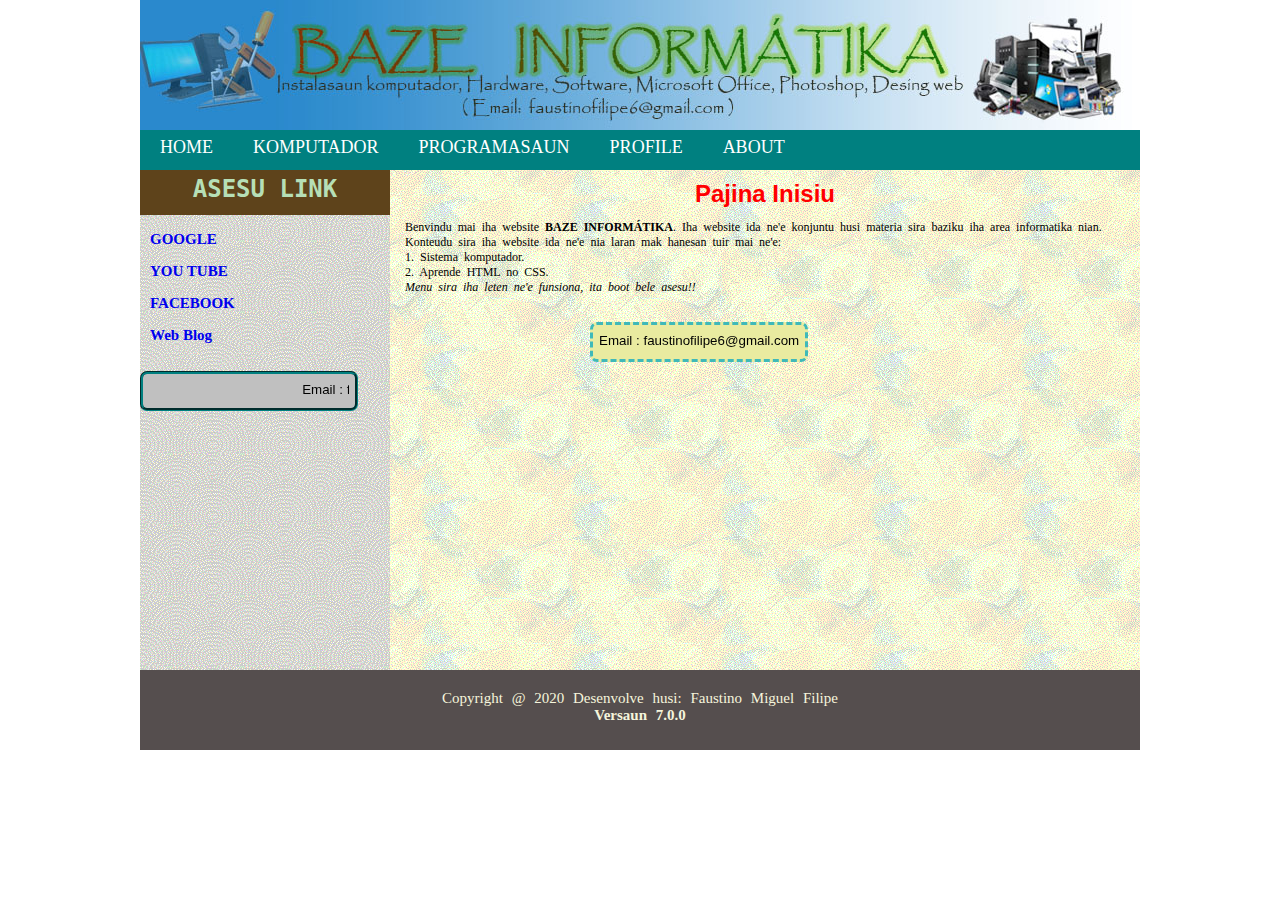
<file: index.html>
<!DOCTYPE html>
<head>
    <title>BAZE INFORMÁTIKA</title>
</head>
<link rel="stylesheet" href="css/style.css">
<link rel="stylesheet" href="css/style_konteudu.css">
<link rel="stylesheet" href="css/style_menu.css">
<link rel="shortcut icon" href="favicon/..." type="image/x-icon">
<body>
    <div class="ulun">
       
    </div>
    <div class="menu">
        <ul>
            <li><a href="#">HOME</a></li> 
            <li><a href="#">KOMPUTADOR</a>
                <ul>
                    <li><a href="pagina/hardware.html">HARDWARE</a></li>
                    <li><a href="pagina/software.html">SOFTWARE</a></li>
                    <li><a href="pagina/brainware.html">BRAINWARE</a></li>
                     <li><a href="pagina/playvideo.html">VIDEO</a></li>
                </ul>
            </li>
            <li><a href="#">PROGRAMASAUN</a>
                <ul>
                    <li><a href="pagina/html.html">HTML</a></li>
                    <li><a href="pagina/css.html">CSS</a></li>
                </ul>
            </li>
            <li><a href="profile/Profile.html">PROFILE</a></li>
            <li><a href="pagina/about.html">ABOUT</a></li>
        </ul>
</div>
    <div id="continer">
        <div class="conten">
            <div class="titulu"><h1>Pajina Inisiu</h1></div>
            <div class="konteudu">
                <p>Benvindu mai iha website <b>BAZE INFORMÁTIKA</b>. Iha website ida ne'e konjuntu husi materia sira baziku iha
                area informatika nian.</br>
                Konteudu sira iha website ida ne'e nia laran mak hanesan tuir mai ne'e:</br>
        
                1. Sistema komputador.</br>
                2. Aprende HTML no CSS.</br>
                <i>Menu sira iha leten ne'e funsiona, ita boot bele asesu!!</i>
            </P>
       
            <h4> 
                <button><marquee behavior="alternate" direction="left"> Email : faustinofilipe6@gmail.com</marquee></button>
            </h4>
        
            </div>

        </div>
        <div class="sidebar">
            <h1>ASESU LINK</h1>
            <h3><a href="https://www.google.com" target="_blank" rel="noopener noreferrer">GOOGLE</a></h3>
            <h3><a href="https://www.youtube.com" target="_blank" rel="noopener noreferrer">YOU TUBE</a></h3>
            <h3><a href="https://web.facebook.com/" target="_blank" rel="noopener noreferrer">FACEBOOK</a></h3>
            <h3><a href="https://biotekfmf.blogspot.com" target="_blank" rel="noopener noreferrer">Web Blog</a></h3>
            <h4> 
                <button><marquee behavior="scroll" direction="left"> Email : faustinofilipe6@gmail.com</marquee></button>
            </h4>
        </div>
    </div>
    <div class="footer">
        <p>
            Copyright @ 2020 Desenvolve husi: <a href="https://web.facebook.com//Faustino_FiLipe">Faustino Miguel Filipe</a><br>
            <strong>Versaun 7.0.0</strong>
        </p>
    </div>
</body>
</html>
</file>
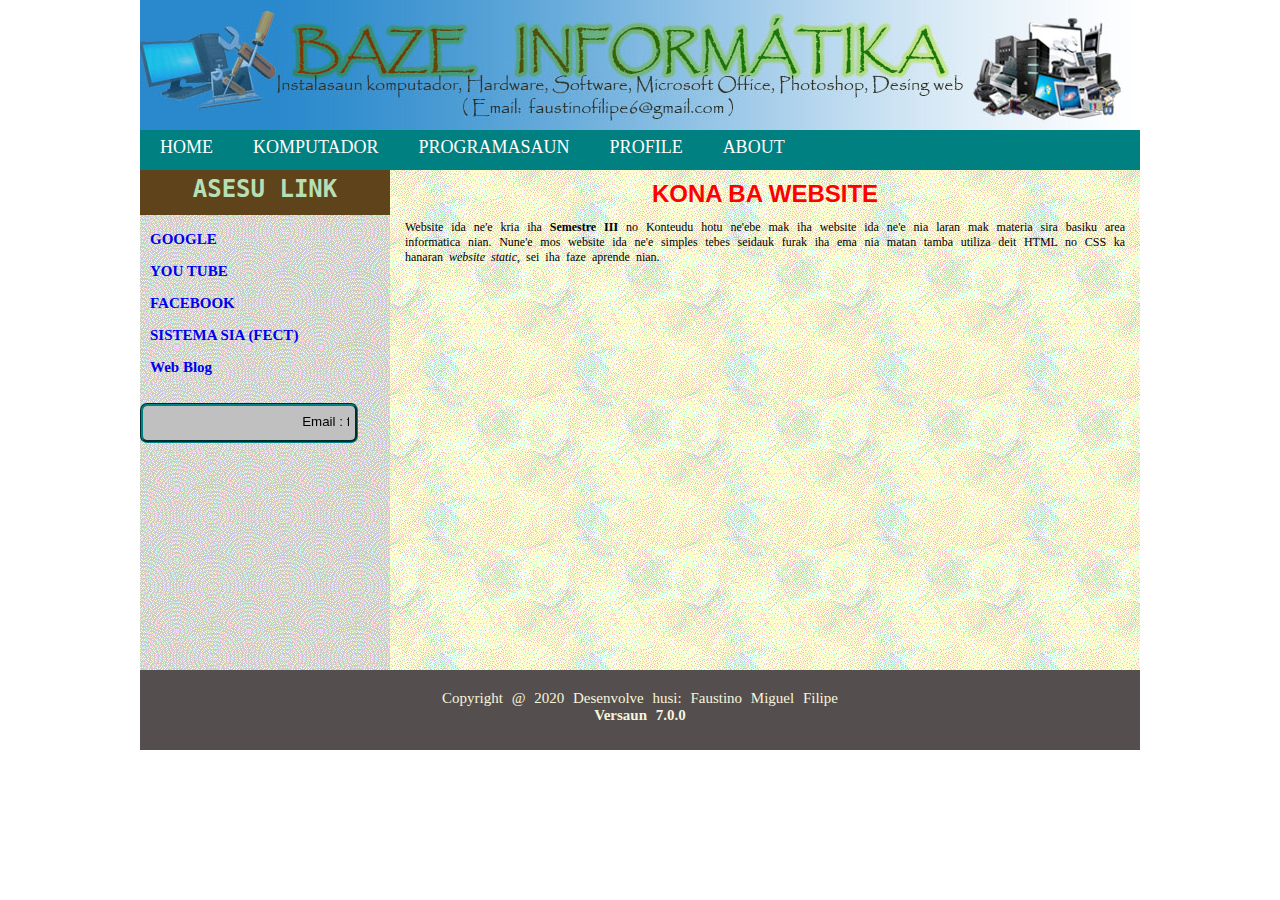
<file: pagina/about.html>
<!DOCTYPE html>
<html>
<head>
	<title>About</title>
</head>
<link rel="stylesheet" href="../css/style.css">
<link rel="stylesheet" href="../css/style_konteudu.css">
<link rel="stylesheet" href="../css/style_menu.css">
<link rel="shortcut icon" href="../imagen/logo_untl.png" type="image/x-icon">
<body>
    <div class="ulun">
       
    </div>
    <div class="menu">
        <ul>
            <li><a href="../index.html">HOME</a></li> 
            <li><a href="#">KOMPUTADOR</a>
                <ul>
                    <li><a href="../pagina/hardware.html">HARDWARE</a></li>
                    <li><a href="../pagina/software.html">SOFTWARE</a></li>
                    <li><a href="../pagina/brainware.html">BRAINWARE</a></li>
                     <li><a href="../pagina/playvideo.html">VIDEO</a></li>
                </ul>
            </li>
            <li><a href="#">PROGRAMASAUN</a>
                <ul>
                    <li><a href="../pagina/html.html">HTML</a></li>
                  <li><a href="../pagina/css.html">CSS</a></li>
                </ul>
            </li>
            <li><a href="../profile/Profile.html">PROFILE</a></li>
            <li><a href="../pagina/about.html">ABOUT</a></li>
        </ul>
</div>
    <div id="continer">
        <div class="conten">
			<h1>KONA BA WEBSITE</h1>
			<p>Website ida ne'e kria iha <b>Semestre III</b> no Konteudu hotu ne'ebe mak iha website ida ne'e nia laran mak materia sira basiku area informatica nian.
			Nune'e mos website ida ne'e simples tebes seidauk furak iha ema nia matan tamba utiliza deit HTML no CSS ka hanaran <i>website static</i>, sei iha faze aprende nian.</p>

		</div>

		
		 <div class="sidebar">
            <h1>ASESU LINK</h1>
            <h3><a href="https://www.google.com" target="_blank" rel="noopener noreferrer">GOOGLE</a></h3>
            <h3><a href="https://www.youtube.com" target="_blank" rel="noopener noreferrer">YOU TUBE</a></h3>
            <h3><a href="https://web.facebook.com/" target="_blank" rel="noopener noreferrer">FACEBOOK</a></h3>
            <h3><a href="http://10.9.4.253" target="_blank" rel="noopener noreferrer">SISTEMA SIA (FECT)</a></h3>
            <h3><a href="https://biotekfmf.blogspot.com" target="_blank" rel="noopener noreferrer">Web Blog</a></h3>
            <h4> 
                <button><marquee behavior="scroll" direction="left"> Email : faustinofilipe6@gmail.com</marquee></button>
            </h4>
        </div>
    </div>
    <div class="footer">
        <p>
            Copyright @ 2020 Desenvolve husi: <a href="https://web.facebook.com//Faustino_FiLipe">Faustino Miguel Filipe</a><br>
            <strong>Versaun 7.0.0</strong>
        </p>
    </div>

</body>
</html>
</file>
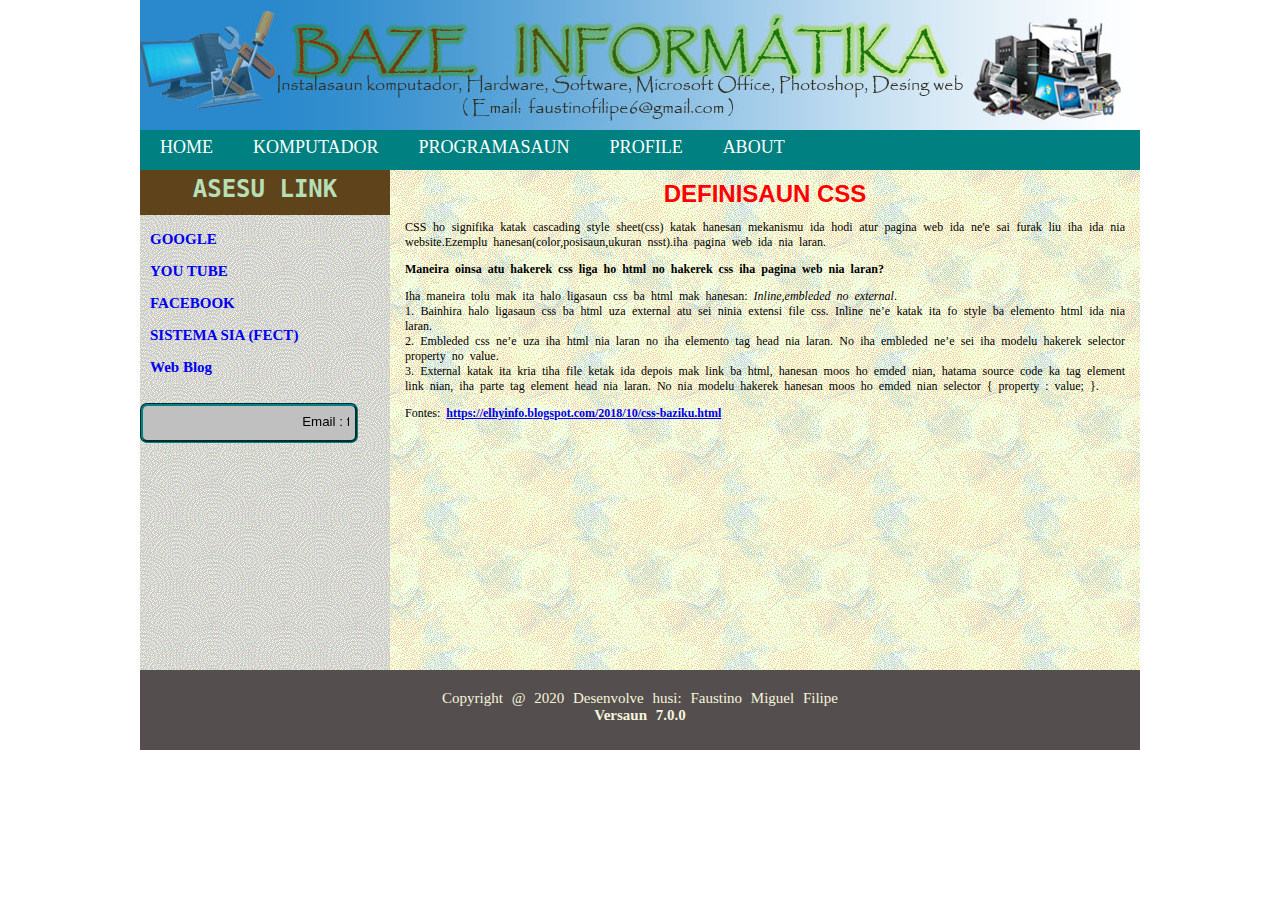
<file: pagina/css.html>
<!DOCTYPE html>
<html>
<head>
	<title>Definisaun CSS</title>
</head>
<link rel="stylesheet" href="../css/style.css">
<link rel="stylesheet" href="../css/style_konteudu.css">
<link rel="stylesheet" href="../css/style_menu.css">
<link rel="shortcut icon" href="../imagen/logo_untl.png" type="image/x-icon">
<body>
    <div class="ulun">
       
    </div>
    <div class="menu">
        <ul>
            <li><a href="../index.html">HOME</a></li> 
            <li><a href="#">KOMPUTADOR</a>
                <ul>
                    <li><a href="../pagina/hardware.html">HARDWARE</a></li>
                    <li><a href="../pagina/software.html">SOFTWARE</a></li>
                    <li><a href="../pagina/brainware.html">BRAINWARE</a></li>
                     <li><a href="../pagina/playvideo.html">VIDEO</a></li>
                </ul>
            </li>
            <li><a href="#">PROGRAMASAUN</a>
                <ul>
                    <li><a href="../pagina/html.html">HTML</a></li>
                    <li><a href="../pagina/css.html">CSS</a></li>
                </ul>
            </li>
            <li><a href="../profile/Profile.html">PROFILE</a></li>
            <li><a href="../pagina/about.html">ABOUT</a></li>
        </ul>
</div>
    <div id="continer">
        <div class="conten">
			<h1>DEFINISAUN CSS</h1>
			<p>CSS ho signifika katak cascading style sheet(css) katak hanesan mekanismu ida hodi atur pagina web ida ne'e sai furak liu iha ida nia website.Ezemplu hanesan(color,posisaun,ukuran nsst).iha pagina web ida nia laran.</p>
				
			<p><b>Maneira oinsa atu hakerek css liga ho html no hakerek css iha pagina web nia laran?</b><br>
            <p>Iha maneira tolu mak ita halo ligasaun css ba html mak hanesan: <i>Inline,embleded no external</i>.<br>
            1. Bainhira halo ligasaun css ba html uza external atu sei ninia extensi file css. Inline ne’e katak ita fo style ba elemento html ida nia laran.<br>
            2. Embleded css ne’e uza iha html nia laran no iha elemento tag head nia laran. No iha embleded ne’e sei iha modelu hakerek selector property no value.<br>
            3. External katak ita kria tiha file ketak ida depois mak link ba html, hanesan moos ho emded nian,
            hatama source code ka tag element link nian, iha parte tag element head nia laran. No nia modelu
            hakerek hanesan moos ho emded nian selector { property : value; }. <br>
            </p>

                <P>Fontes: <a href="https://elhyinfo.blogspot.com/2018/10/css-baziku.html" target="_blank" rel="noopener noreferrer"><b>https://elhyinfo.blogspot.com/2018/10/css-baziku.html</b></a></P>
            


		</div>

		 <div class="sidebar">
            <h1>ASESU LINK</h1>
            <h3><a href="https://www.google.com" target="_blank" rel="noopener noreferrer">GOOGLE</a></h3>
            <h3><a href="https://www.youtube.com" target="_blank" rel="noopener noreferrer">YOU TUBE</a></h3>
            <h3><a href="https://web.facebook.com/" target="_blank" rel="noopener noreferrer">FACEBOOK</a></h3>
            <h3><a href="http://10.9.4.253" target="_blank" rel="noopener noreferrer">SISTEMA SIA (FECT)</a></h3>
            <h3><a href="https://biotekfmf.blogspot.com" target="_blank" rel="noopener noreferrer">Web Blog</a></h3>
            <h4> 
                <button><marquee behavior="scroll" direction="left"> Email : faustinofilipe6@gmail.com</marquee></button>
            </h4>
        </div>
    </div>
    <div class="footer">
        <p>
            Copyright @ 2020 Desenvolve husi: <a href="https://web.facebook.com//Faustino_FiLipe">Faustino Miguel Filipe</a><br>
            <strong>Versaun 7.0.0</strong>
        </p>
    </div>
</body>
</html>
</file>
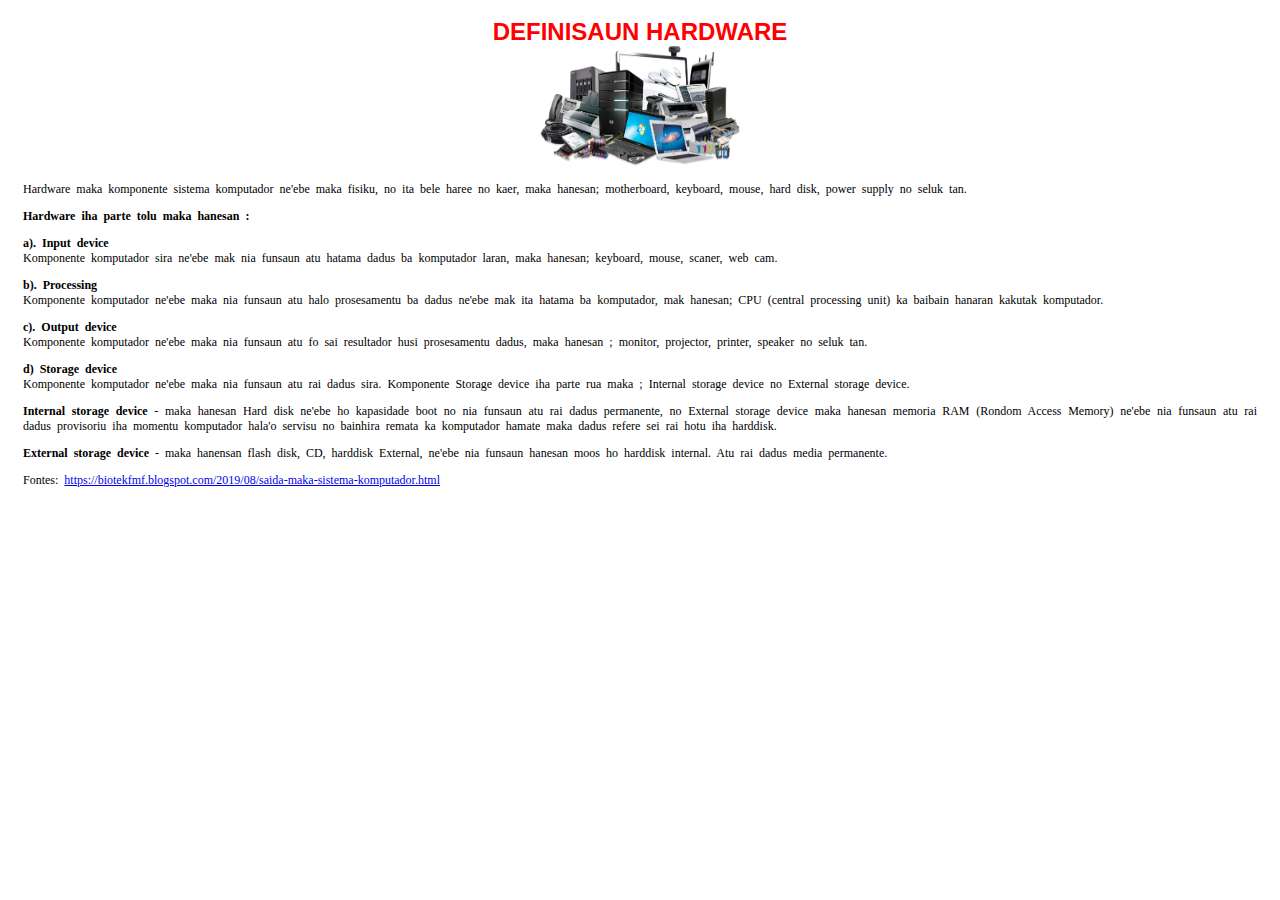
<file: pagina/definisaunhardware.html>
<!DOCTYPE html>
<html>
<head>
	<title>DEFINISAUN HARDWARE</title>

</head>
<link rel="stylesheet" href="../css/style_konteudu.css">
<body>
<div id="continer">
        <div class="conten">
			<h1>DEFINISAUN HARDWARE</h1>
            <center><img src="../fotos/komponentes.png" width="200" height="120"></center>
			<p>Hardware maka komponente sistema komputador ne'ebe maka fisiku, no ita bele haree no kaer, maka hanesan; motherboard, keyboard, mouse, hard disk, power supply no seluk tan.</p>
			<p><b>Hardware iha parte tolu maka hanesan : </b></p>
			<p><b>a). Input device</b><br>
			Komponente komputador sira ne'ebe mak nia funsaun atu hatama dadus ba komputador laran, maka hanesan; keyboard, mouse, scaner, web cam.</p>
			<p><b>b). Processing</b><br>
			Komponente komputador ne'ebe maka nia funsaun atu halo prosesamentu ba dadus ne'ebe mak ita hatama ba komputador, mak hanesan; CPU (central processing unit) ka baibain hanaran kakutak komputador.</p>
			<p><b>c). Output device</b><br>
			Komponente komputador ne'ebe maka nia funsaun atu fo sai resultador husi prosesamentu dadus, maka hanesan ; monitor, projector, printer, speaker no seluk tan.</p>
			<p><b>d) Storage device</b><br>
			Komponente komputador ne'ebe maka nia funsaun atu rai dadus sira. Komponente Storage device iha parte rua maka ; Internal storage device no External storage device.</p>
			<p><b>Internal storage device</b> - maka hanesan Hard disk ne'ebe ho kapasidade boot no nia funsaun atu rai dadus permanente, no External storage device maka hanesan memoria RAM (Rondom Access Memory) ne'ebe nia funsaun atu rai dadus provisoriu iha momentu komputador hala'o servisu no bainhira remata ka komputador hamate maka dadus refere sei rai hotu iha harddisk. </p>
			<p><b>External storage device</b> - maka hanensan flash disk, CD, harddisk External, ne'ebe nia funsaun hanesan moos ho harddisk internal. Atu rai dadus media permanente.</p>

            <p>Fontes: <a href="https://biotekfmf.blogspot.com/2019/08/saida-maka-sistema-komputador.html#more" target="_blank" rel="noopener noreferrer">https://biotekfmf.blogspot.com/2019/08/saida-maka-sistema-komputador.html</a></p>

            </p>
            

		</div>
</body>
</html>
</file>
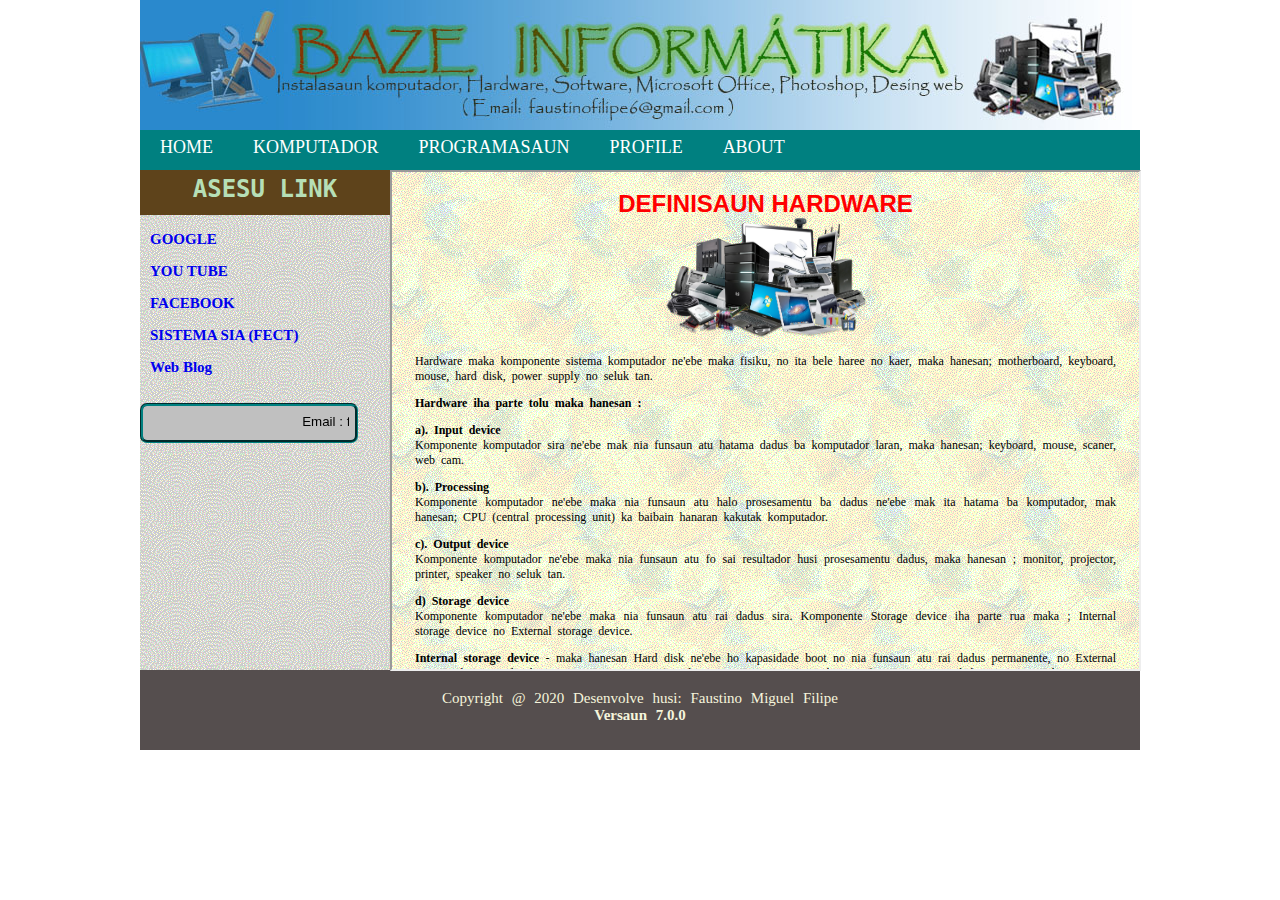
<file: pagina/hardware.html>
<!DOCTYPE html>
<html>
<head>
	<title>Hardware</title>
</head>

<link rel="stylesheet" href="../css/style.css">
<link rel="stylesheet" href="../css/style_konteudu.css">
<link rel="stylesheet" href="../css/style_menu.css">
<link rel="shortcut icon" href="../imagen/logo_untl.png" type="image/x-icon">
<body>
    <div class="ulun">
       
    </div>
   <div class="menu">
        <ul>
            <li><a href="../index.html">HOME</a></li> 
            <li><a href="#">KOMPUTADOR</a>
                <ul>
                    <li><a href="../pagina/hardware.html">HARDWARE</a></li>
                    <li><a href="../pagina/software.html">SOFTWARE</a></li>
                    <li><a href="../pagina/brainware.html">BRAINWARE</a></li>
                     <li><a href="../pagina/playvideo.html">VIDEO</a></li>
                </ul>
            </li>
            <li><a href="#">PROGRAMASAUN</a>
                <ul>
                    <li><a href="../pagina/html.html">HTML</a></li>
                    <li><a href="../pagina/css.html">CSS</a></li>
                </ul>
            </li>
            <li><a href="../profile/Profile.html">PROFILE</a></li>
            <li><a href="../pagina/about.html">ABOUT</a></li>
        </ul>
</div>
    <div id="continer">
        <div class="conten">
            <iframe src="definisaunhardware.html" width="747" height="497"></iframe>

		</div>

		<div class="sidebar">
            <h1>ASESU LINK</h1>
            <h3><a href="https://www.google.com" target="_blank" rel="noopener noreferrer">GOOGLE</a></h3>
            <h3><a href="https://www.youtube.com" target="_blank" rel="noopener noreferrer">YOU TUBE</a></h3>
            <h3><a href="https://web.facebook.com/" target="_blank" rel="noopener noreferrer">FACEBOOK</a></h3>
            <h3><a href="http://10.9.4.253" target="_blank" rel="noopener noreferrer">SISTEMA SIA (FECT)</a></h3>
            <h3><a href="https://biotekfmf.blogspot.com" target="_blank" rel="noopener noreferrer">Web Blog</a></h3>
            <h4> 
                <button><marquee behavior="scroll" direction="left"> Email : faustinofilipe6@gmail.com</marquee></button>
            </h4>
        </div>
    </div>
    <div class="footer">
        <p>
            Copyright @ 2020 Desenvolve husi: <a href="https://web.facebook.com//Faustino_FiLipe">Faustino Miguel Filipe</a><br>
           <strong>Versaun 7.0.0</strong>
        </p>
    </div>

</body>
</html>
</file>
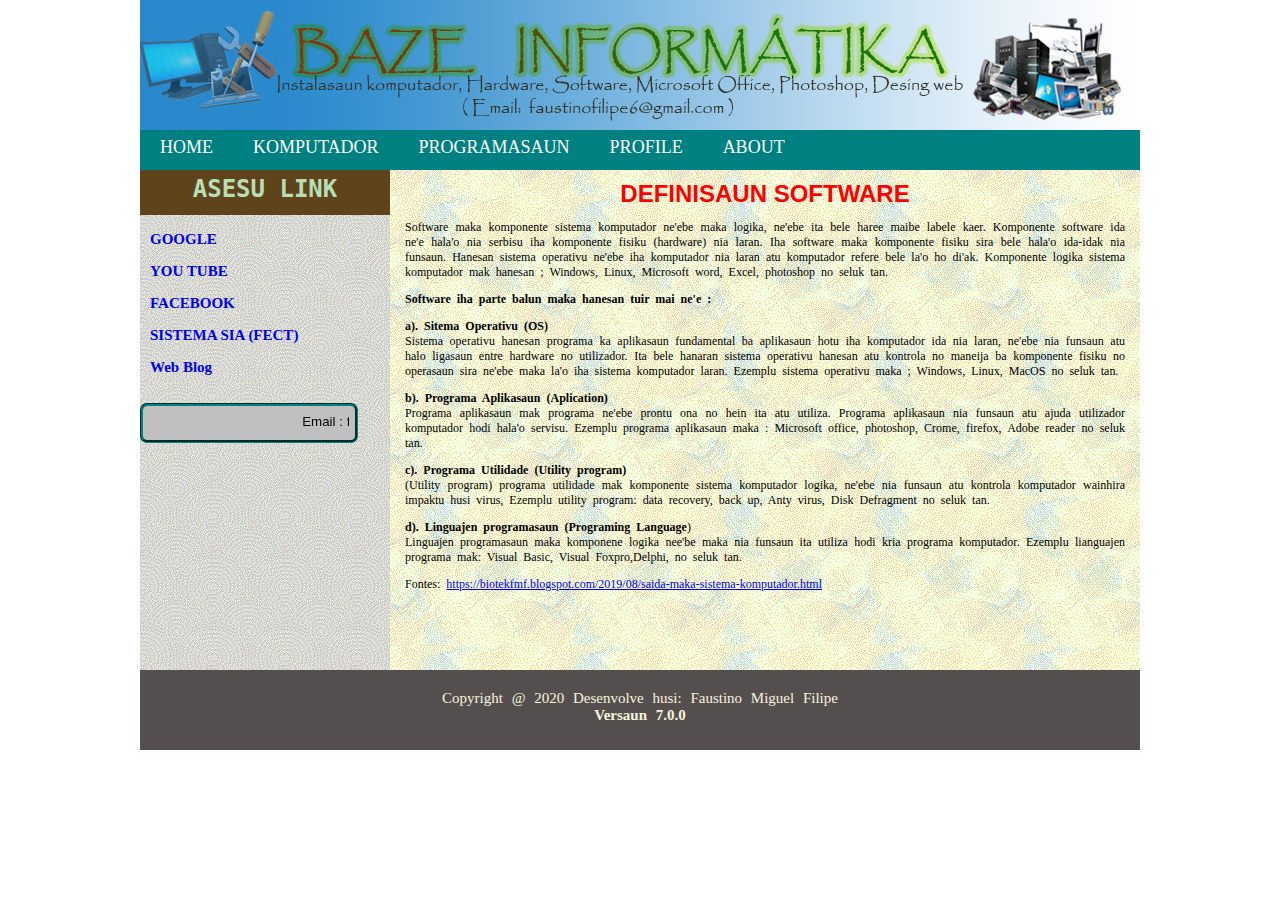
<file: pagina/software.html>
<!DOCTYPE html>
<html>
<head>
	<title>Software</title>
</head>
<link rel="stylesheet" href="../css/style.css">
<link rel="stylesheet" href="../css/style_konteudu.css">
<link rel="stylesheet" href="../css/style_menu.css">
<link rel="shortcut icon" href="../imagen/logo_untl.png" type="image/x-icon">
<body>
    <div class="ulun">
       
    </div>
   <div class="menu">
        <ul>
            <li><a href="../index.html">HOME</a></li> 
            <li><a href="#">KOMPUTADOR</a>
                <ul>
                    <li><a href="../pagina/hardware.html">HARDWARE</a></li>
                    <li><a href="../pagina/software.html">SOFTWARE</a></li>
                    <li><a href="../pagina/brainware.html">BRAINWARE</a></li>
                     <li><a href="../pagina/playvideo.html">VIDEO</a></li>
                </ul>
            </li>
            <li><a href="#">PROGRAMASAUN</a>
                <ul>
                    <li><a href="../pagina/html.html">HTML</a></li>
                    <li><a href="../pagina/css.html">CSS</a></li>
                </ul>
            </li>
            <li><a href="../profile/Profile.html">PROFILE</a></li>
            <li><a href="../pagina/about.html">ABOUT</a></li>
        </ul>
</div>
    <div id="continer">
        <div class="conten">
			<h1>DEFINISAUN SOFTWARE</h1>
			<p>Software maka komponente sistema komputador ne'ebe maka logika, ne'ebe ita bele haree maibe labele kaer. Komponente software ida ne'e hala'o nia serbisu iha komponente fisiku (hardware) nia laran. Iha software maka komponente fisiku sira bele hala'o ida-idak nia funsaun. Hanesan sistema operativu ne'ebe iha komputador nia laran atu komputador refere bele la'o ho di'ak. Komponente logika sistema komputador  mak hanesan ; Windows, Linux, Microsoft word, Excel, photoshop no seluk tan.<br>
				<strong><p>Software iha parte balun maka hanesan tuir mai ne'e :</p></strong>
				<p><b>a). Sitema Operativu (OS)</b><br>
Sistema operativu hanesan programa ka aplikasaun fundamental ba aplikasaun hotu iha komputador ida nia laran, ne'ebe nia funsaun atu halo ligasaun entre hardware no utilizador. Ita bele hanaran sistema operativu hanesan atu kontrola no maneija ba komponente fisiku no operasaun sira ne'ebe maka la'o iha sistema komputador laran. Ezemplu sistema operativu maka ; Windows, Linux, MacOS no seluk tan.
			</p>
			<p><b>b).  Programa Aplikasaun (Aplication)</b><br>
Programa aplikasaun mak programa ne'ebe prontu ona no hein ita atu utiliza. Programa aplikasaun nia funsaun atu ajuda utilizador komputador hodi hala'o servisu. Ezemplu programa aplikasaun maka : Microsoft office, photoshop, Crome, firefox, Adobe reader no seluk tan.
</p>
<p><b>c). Programa Utilidade (Utility program)</b><br>
(Utility program) programa utilidade mak komponente sistema komputador logika, ne'ebe nia funsaun atu kontrola komputador wainhira impaktu husi virus, Ezemplu utility program: data recovery, back up, Anty virus, Disk Defragment no seluk tan.</p>
<p><b>d). Linguajen programasaun (Programing Language</b>)<br>
Linguajen programasaun maka komponene logika nee'be maka nia funsaun ita utiliza hodi kria programa komputador. Ezemplu lianguajen programa mak: Visual Basic, Visual Foxpro,Delphi, no seluk tan.</p>
<p>Fontes: <a href="https://biotekfmf.blogspot.com/2019/08/saida-maka-sistema-komputador.html#more" target="_blank" rel="noopener noreferrer">https://biotekfmf.blogspot.com/2019/08/saida-maka-sistema-komputador.html</a></p>


		</div>

		 <div class="sidebar">
            <h1>ASESU LINK</h1>
            <h3><a href="https://www.google.com" target="_blank" rel="noopener noreferrer">GOOGLE</a></h3>
            <h3><a href="https://www.youtube.com" target="_blank" rel="noopener noreferrer">YOU TUBE</a></h3>
            <h3><a href="https://web.facebook.com/" target="_blank" rel="noopener noreferrer">FACEBOOK</a></h3>
            <h3><a href="http://10.9.4.253" target="_blank" rel="noopener noreferrer">SISTEMA SIA (FECT)</a></h3>
            <h3><a href="https://biotekfmf.blogspot.com" target="_blank" rel="noopener noreferrer">Web Blog</a></h3>
            <h4> 
                <button><marquee behavior="scroll" direction="left"> Email : faustinofilipe6@gmail.com</marquee></button>
            </h4>
        </div>
    </div>
    <div class="footer">
        <p>
            Copyright @ 2020 Desenvolve husi: <a href="https://web.facebook.com//Faustino_FiLipe">Faustino Miguel Filipe</a><br>
            <strong>Versaun 7.0.0</strong>
        </p>
    </div>
</body>
</html>
</file>
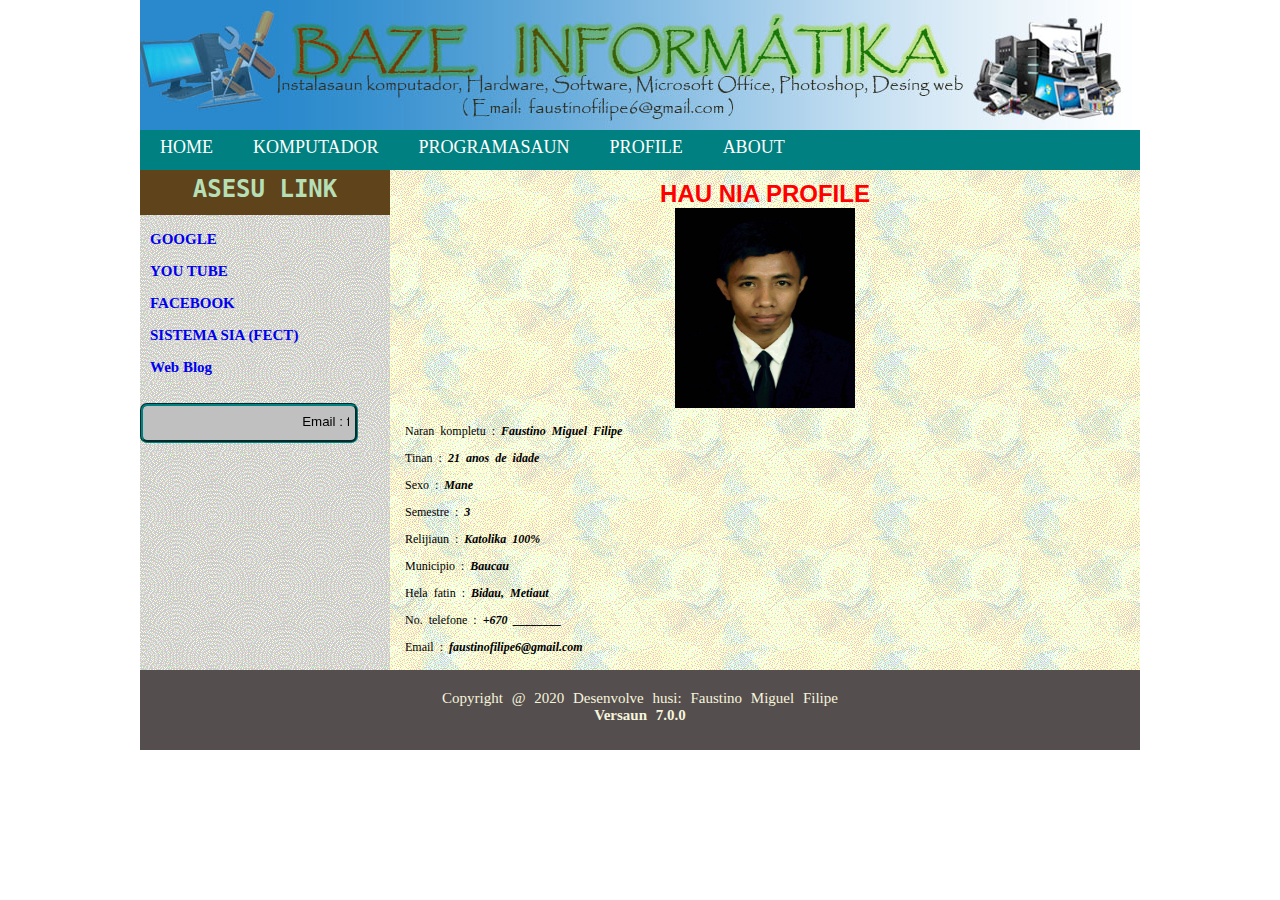
<file: profile/profile.html>
<!DOCTYPE html>
<html>
<head>
	<title>Profile admin</title>

</head>
<link rel="stylesheet" href="../css/style.css">
<link rel="stylesheet" href="../css/style_konteudu.css">
<link rel="stylesheet" href="../css/style_menu.css">
<link rel="shortcut icon" href="../imagen/logo_untl.png" type="image/x-icon">
<body>
    <div class="ulun">
       
    </div>
    <div class="menu">
        <ul>
            <li><a href="../index.html">HOME</a></li> 
            <li><a href="#">KOMPUTADOR</a>
                <ul>
                    <li><a href="../pagina/hardware.html">HARDWARE</a></li>
                    <li><a href="../pagina/software.html">SOFTWARE</a></li>
                    <li><a href="../pagina/brainware.html">BRAINWARE</a></li>
                     <li><a href="../pagina/playvideo.html">VIDEO</a></li>
                </ul>
            </li>
            <li><a href="#">PROGRAMASAUN</a>
                <ul>
                    <li><a href="../pagina/html.html">HTML</a></li>
                    <li><a href="../pagina/css.html">CSS</a></li>
                </ul>
            </li>
            <li><a href="../profile/Profile.html">PROFILE</a></li>
            <li><a href="../pagina/about.html">ABOUT</a></li>
        </ul>
</div>
    <div id="continer">
        <div class="conten">
			<h1>HAU NIA PROFILE</h1>
             <center><img src="profile.jpg" width="180" height="200"></center>
			<p>Naran kompletu	: <b><i>Faustino Miguel Filipe</i></b></p>
			<p>Tinan		: <b><i>21 anos de idade</i></b></p>
			<p>Sexo		: <b><i>Mane</i></b></p>
            <p>Semestre : <b><i>3</i></b></p>
			<p>Relijiaun	: <b><i>Katolika 100%</i></b></p>
			<p>Municipio    : <b><i>Baucau</i></b></p>
			<p>Hela fatin 	: <b><i>Bidau, Metiaut</i></b></p>
			<p>No. telefone 	: <b><i>+670 ________</i></b></p>
			<p>Email		: <b><i>faustinofilipe6@gmail.com</i></b></p>
		
		</div>

		<div class="sidebar">
            <h1>ASESU LINK</h1>
            <h3><a href="https://www.google.com" target="_blank" rel="noopener noreferrer">GOOGLE</a></h3>
            <h3><a href="https://www.youtube.com" target="_blank" rel="noopener noreferrer">YOU TUBE</a></h3>
            <h3><a href="https://web.facebook.com/" target="_blank" rel="noopener noreferrer">FACEBOOK</a></h3>
            <h3><a href="http://10.9.4.253" target="_blank" rel="noopener noreferrer">SISTEMA SIA (FECT)</a></h3>
            <h3><a href="https://biotekfmf.blogspot.com" target="_blank" rel="noopener noreferrer">Web Blog</a></h3>
            <h4> 
                <button><marquee behavior="scroll" direction="left"> Email : faustinofilipe6@gmail.com</marquee></button>
            </h4>
        </div>
    </div>
    <div class="footer">
        <p>
            Copyright @ 2020 Desenvolve husi: <a href="https://web.facebook.com//Faustino_FiLipe">Faustino Miguel Filipe</a><br>
            <strong>Versaun 7.0.0</strong>
        </p>
    </div>

</body>
</html>
</file>
<file: css/style.css>
body{
    margin: 0px;
    padding: 0px;
    font-family: 'Times New Roman', Times, serif;
}
.ulun{
    background-image: url(../imagen/ulun.jpg);
    width: 1000px;
    height: 130px;
    margin:auto;
}
#continer{
    width: 1000px;
    height: 500px;
    padding: auto;
    margin: auto;
}
.conten{
    background-image: url(../background/latarbelakang.GIF);
    width: 750px;
    height: 500px;
    float: right;
    padding: auto;
}
.sidebar{
    background-image: url(../background/WB02055_.GIF);
    width: 250px;
    height: 500px;
    float: right;
    padding: auto;
}
.sidebar h1{
    background-color: rgb(94, 67, 27);
    width: auto;
    height: 40px;
    margin-top: auto;
    padding-top: 5px;
    color: rgb(182, 223, 182);
    font-size: 24px;
    font-family: monospace;
    text-align: center;
}
.sidebar h3{
    color: midnightblue;
    font-size: 15px;
    font-family: Verdana;
    margin-left: 10px;
    margin-top: auto;
    padding: auto;

}
.sidebar h3 a{
    text-decoration: none;
}
.sidebar h3 :hover{
    color: rgb(58, 114, 95);
    font-size: 16px;
    
}
.sidebar h4{
    font-size: 20px;
    font-family:calibri;
    color: sienna;
    padding-left: 0px;
    padding-right: 0px;
}
.sidebar button{
    background-color: silver;
    border: teal;
    border-radius: 7px;
    border-style:dashed;
    height: 40px;
    border-style: groove;
}

.footer{
    background-color: rgb(85, 78, 78);
    width: 1000px;
    height: 80px;
    margin: auto;
    padding: auto;

}
.footer p{
    color: beige;
    text-align: center;
    font-size: 15px;
    margin-top: auto;
    padding-top: 20px;
    word-spacing: 5px;
    font-family:'Trebuchet MS';

}
.footer p a{
    color: beige;
    text-decoration: none;

}
</file>
<file: css/style_konteudu.css>
.titulu h1{
    color: rgb(24, 21, 21);
    text-align: start;
    text-shadow: darkred;
    font-family: Verdana;
    margin-top: 5px;
    margin-left: 10px;
    margin-right: 10px;
    font-size: 18;


}
.konteudu{
    color: black;
    text-align: justify;
    margin: 10 10 10;
    word-spacing: 4px;
    font-family: Georgia, 'Times New Roman';
    font-size: 14px;
}
.konteudu h4{
    font-size: 20px;
    font-family:calibri;
    color: sienna;
    padding-left: 200px;
    padding-right: 200px;
}
.konteudu button{
    background-color:rgb(233, 235, 160);
    border:rgb(63, 185, 185);
    height: 40px;
    border-radius: 7px;
    border-style: dashed;
    
}

.conten h1{
    text-align: left;
    font-family: arial;
    font-size: 24px;
    color: red;
    margin: 0 auto;
    padding-top: 10px;
    text-align: center;
}
.conten p{
    font-size: 12px;
    font-family: verdana;
    word-spacing: 3px;
    text-align: justify;
    padding-right: 15px;
    padding-left:15px;
</file>
<file: css/style_menu.css>
.menu ul{
	background-color: teal;
	width: 1000px;
	height: 40px;
	list-style	: none; 					
    margin		: auto;
    padding: 0px;
}
.menu ul li{
	float		: left;					
	position	: relative;
	text-align: center;
	margin-top: 5px;
}
.menu ul li a{
	text-decoration	: none;					
	display 		: block;
	padding			: 2px 20px;					
	color			:white;
	font-family		: calibri;	
	font-size       : 18px;			
}
.menu ul li ul{
	display				: none;
}
.menu ul li:hover ul{
	display			: block;					
	position		: absolute;
	width			: 150px;
	height: auto;					
	background-color: teal;
	border-radius	: 0 0 10px 10px;			
	padding-bottom	: 10px;
}
.menu ul li:hover ul li a:hover{
	font-size: 18px;
	color:coral;
}
.menu ul li ul li {
	border 		: 0;		
	padding		: 3px 0px 5px;
	border-bottom : 1px solid #fff;			
	width		: 150px;
}
.menu ul li:hover > a {
    font-size: 20px;
    color: hotpink;
}
</file>
